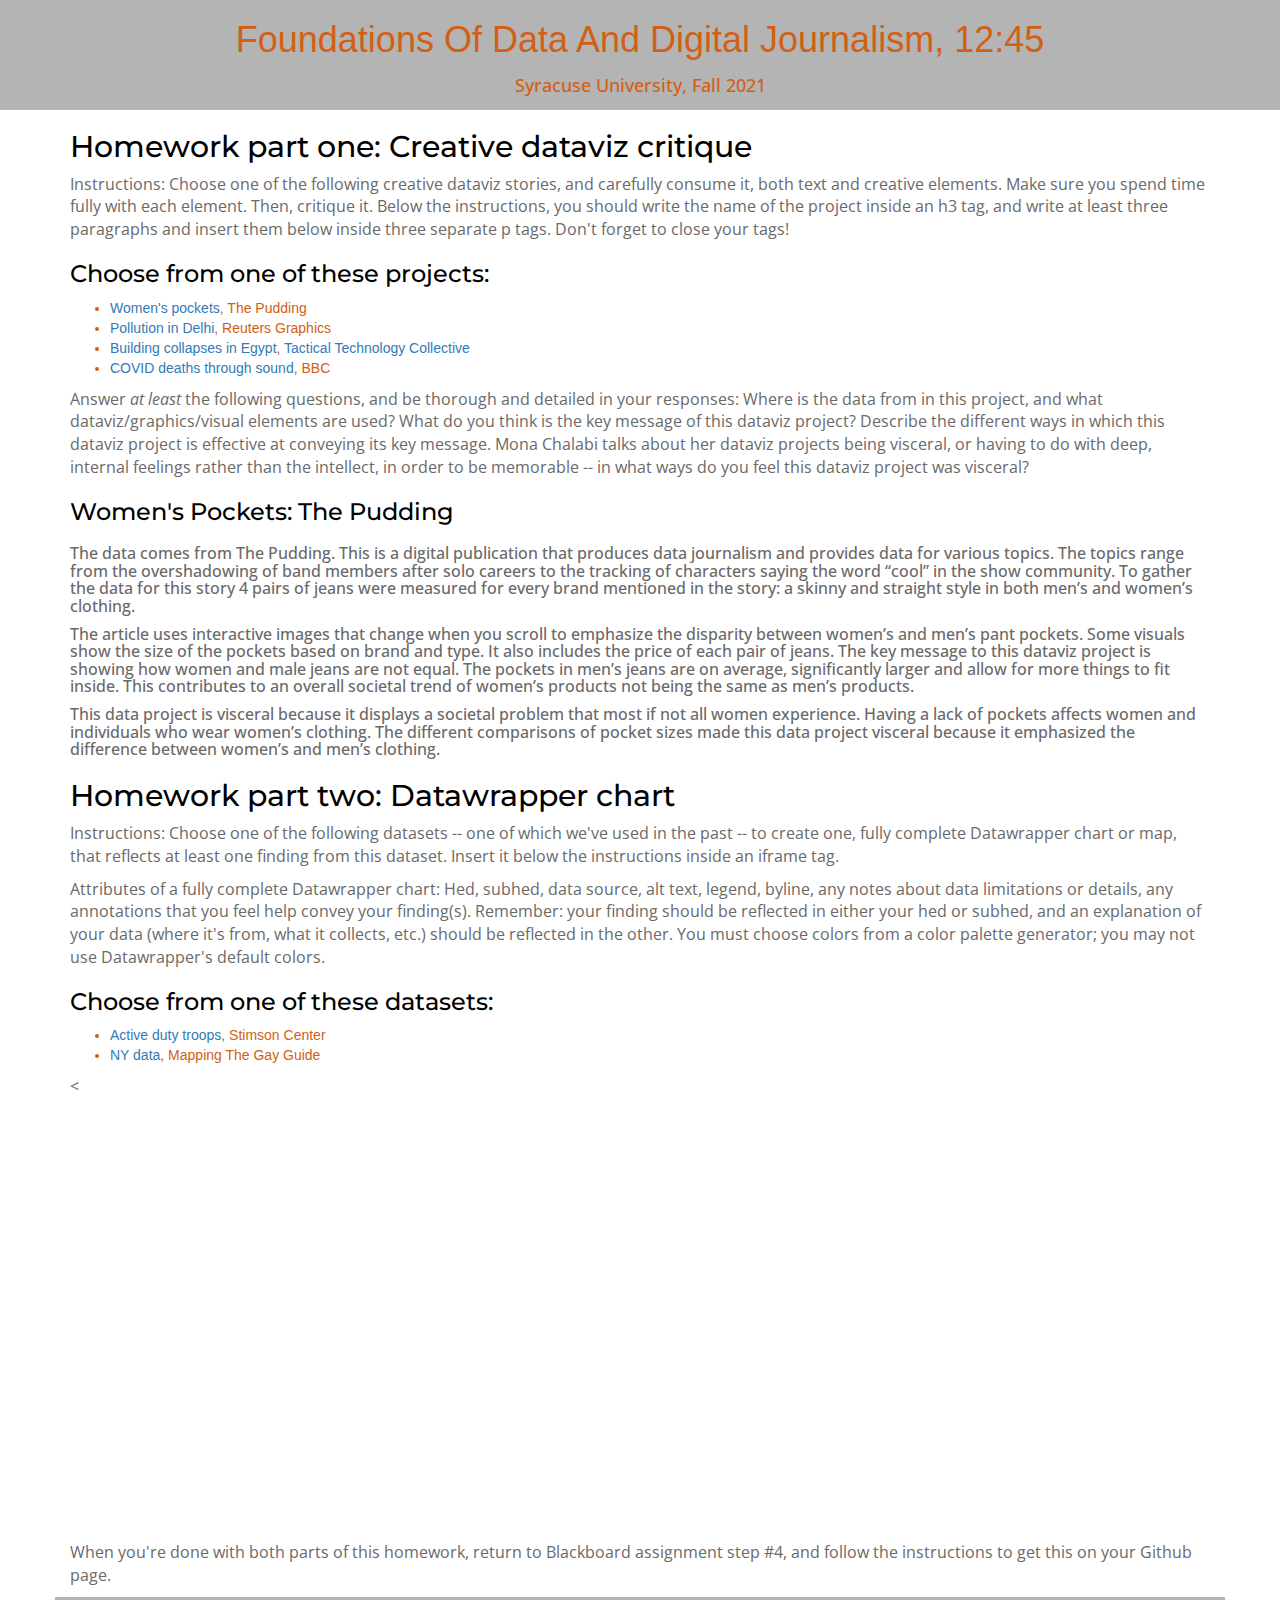
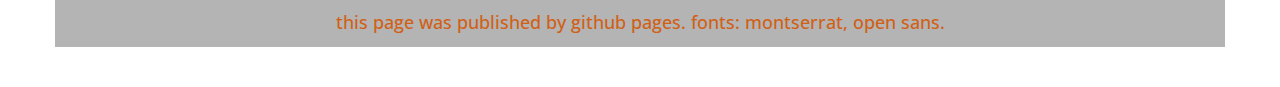
<file: index.html>
<!-- This is an html page for the 3:45 section of JNL221.
This page will be used at times for explaining homework instructions
or displaying student work. -->

<!DOCTYPE html>
<html>
<head>
	<meta charset="utf-8">
	<title>Foundations Of Data And Digital Journalism</title>
	<link href='https://fonts.googleapis.com/css?family=Open+Sans:300italic,400italic,600italic,400,300,600,700&subset=latin,latin-ext' rel='stylesheet' type='text/css'>
	<link href='https://fonts.googleapis.com/css?family=Montserrat:400,700' rel='stylesheet' type='text/css'>
	<link href="https://netdna.bootstrapcdn.com/bootstrap/3.0.3/css/bootstrap.min.css" rel="stylesheet">
	<link type="text/css" rel="stylesheet" href="index.css" />
</head>

<!-- DO NOT EDIT ANYTHING IN THE HEAD TAG ^ -->

<body>
	
	<!-- Intro row -->
	<div id="intro" class="col-sm-12">
		<h1> Foundations Of Data And Digital Journalism, 12:45</h1>
		<h4> Syracuse University, Fall 2021</h4>
	</div>

	<div class="container content">
		<h2>Homework part one: Creative dataviz critique</h2>

		<p>Instructions: Choose one of the following creative dataviz stories, and carefully consume it, both text and creative elements. Make sure you spend time fully with each element. Then, critique it. Below the instructions, you should write the name of the project inside an h3 tag, and write at least three paragraphs and insert them below inside three separate p tags. Don't forget to close your tags!</p>
		<h3>Choose from one of these projects: </h3>
		<ul>
			<li><a href="https://pudding.cool/2018/08/pockets/" target="_blank">Women's pockets</a>, The Pudding</li>
			<li><a href="https://graphics.reuters.com/INDIA-POLLUTION/01008173281/index.html" target="_blank">Pollution in Delhi</a>, Reuters Graphics</li>
			<li><a href="https://egyptbuildingcollapses.org/#" target="_blank">Building collapses in Egypt</a>, <a href="https://alternative-narratives-vis-archive.com/case_studies/egypt-building-collapses" target="_blank">Tactical Technology Collective</a></li>
			<li><a href="https://www.bbc.co.uk/news/resources/idt-7464500a-6368-4029-aa41-ab94e0ee09fb" target="_blank">COVID deaths through sound</a>, BBC</li>
		</ul>
		<p>Answer <i>at least</i> the following questions, and be thorough and detailed in your responses: Where is the data from in this project, and what dataviz/graphics/visual elements are used? What do you think is the key message of this dataviz project? Describe the different ways in which this dataviz project is effective at conveying its key message. Mona Chalabi talks about her dataviz projects being visceral, or having to do with deep, internal feelings rather than the intellect, in order to be memorable -- in what ways do you feel this dataviz project was visceral?</p>

		<!-- Insert your h3 and p tags, with your text inside, here: --> <h3> Women's Pockets: The Pudding <h3/> 
			<p> The data comes from The Pudding. This is a digital publication that produces data journalism and provides data for various topics. The topics range from the overshadowing of band members after solo careers to the tracking of characters saying the word “cool” in the show community. To gather the data for this story 4 pairs of jeans were measured for every brand mentioned in the story: a skinny and straight style in both men’s and women’s clothing.</p>
				
				<p>The article uses interactive images that change when you scroll to emphasize the disparity between women’s and men’s pant pockets. Some visuals show the size of the pockets based on brand and type. It also includes the price of each pair of jeans. The key message to this dataviz project is showing how women and male jeans are not equal. The pockets in men’s jeans are on average, significantly larger and allow for more things to fit inside. This contributes to an overall societal trend of women’s products not being the same as men’s products.</p>
				
				<p>This data project is visceral because it displays a societal problem that 
				most if not all women experience. Having a lack of pockets affects women and individuals who wear women’s clothing. The different comparisons of pocket sizes made this data project visceral because it emphasized the difference between women’s and men’s clothing.</p>




		<h2>Homework part two: Datawrapper chart</h2>

		<p>Instructions: Choose one of the following datasets -- one of which we've used in the past -- to create one, fully complete Datawrapper chart or map, that reflects at least one finding from this dataset. Insert it below the instructions inside an iframe tag.</p>
		<p>Attributes of a fully complete Datawrapper chart: Hed, subhed, data source, alt text, legend, byline, any notes about data limitations or details, any annotations that you feel help convey your finding(s). Remember: your finding should be reflected in either your hed or subhed, and an explanation of your data (where it's from, what it collects, etc.) should be reflected in the other. You must choose colors from a color palette generator; you may not use Datawrapper's default colors.</p>
		<h3>Choose from one of these datasets:</h3>
		<ul>
			<li><a href="https://docs.google.com/spreadsheets/d/1kAtkOoa15IdWrdgNc-3rSP6in--SX8m-/edit?rtpof=true" target="_blank">Active duty troops</a>, Stimson Center</li>
			<li><a href="https://docs.google.com/spreadsheets/d/1RZ235-x4KYuyA7xQX-flOP-N5uvweIMh9qPh4FN2fLo/edit#gid=0" target="_blank">NY data</a>, Mapping The Gay Guide</li>
		</ul>

		<!-- Insert your iframe tag, with your embed code inside, here: --> <p> <<iframe title="US Active-duty Troops worldwide from 1991 to 2020" aria-label="Map" id="datawrapper-chart-uw8Js" src="https://datawrapper.dwcdn.net/uw8Js/1/" scrolling="no" frameborder="0" style="width: 0; min-width: 100% !important; border: none;" height="427"></iframe><script type="text/javascript">!function(){"use strict";window.addEventListener("message",(function(e){if(void 0!==e.data["datawrapper-height"]){var t=document.querySelectorAll("iframe");for(var a in e.data["datawrapper-height"])for(var r=0;r<t.length;r++){if(t[r].contentWindow===e.source)t[r].style.height=e.data["datawrapper-height"][a]+"px"}}}))}();
</script> </p>

  
  		
  		<p>When you're done with both parts of this homework, return to Blackboard assignment step #4, and follow the instructions to get this on your Github page.</p>


  	<!-- About Row -->
	<div class="row">
		<div id="end" class="col-sm-12">
			<h4>this page was published by github pages. fonts: montserrat, open sans.</h4>
		</div>
	</div>

</body>
</html>
</file>
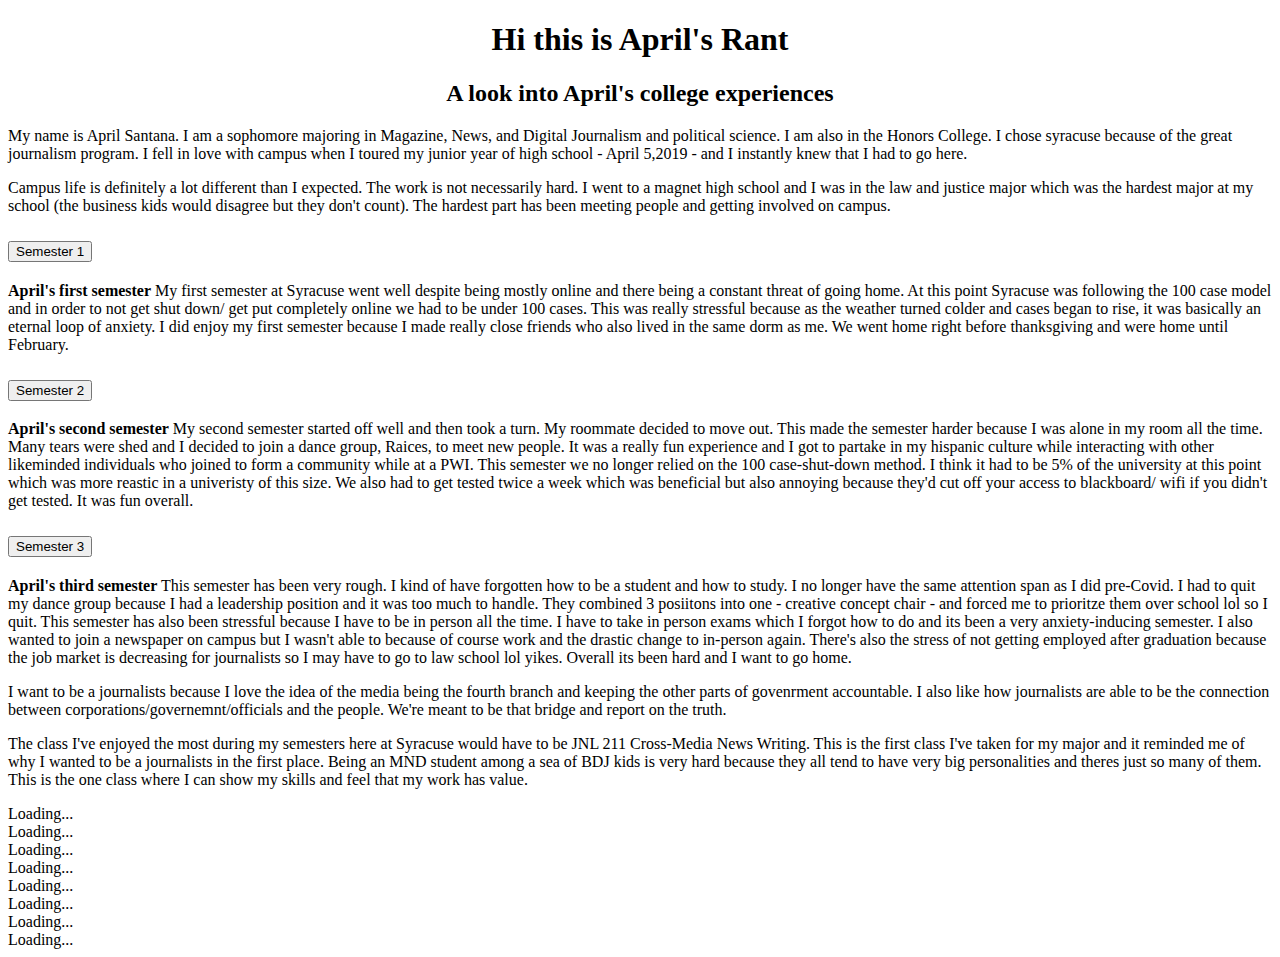
<file: practice.html>
<!DOCTYPE html>
<html>
    <head>
        <meta charset="utf-8">
        <!-- <meta name="viewport" content="width=device-width, initial-scale=1"> -->
        <title>Grids!</title>
        <!-- Bootstrap CDNs -->
        <!-- CSS only -->
        <link href="https://cdn.jsdelivr.net/npm/bootstrap@5.1.3/dist/css/bootstrap.min.css" rel="stylesheet" integrity="sha384-1BmE4kWBq78iYhFldvKuhfTAU6auU8tT94WrHftjDbrCEXSU1oBoqyl2QvZ6jIW3" crossorigin="anonymous">
        <!-- JavaScript Bundle with Popper -->
        <script src="https://cdn.jsdelivr.net/npm/bootstrap@5.1.3/dist/js/bootstrap.bundle.min.js" integrity="sha384-ka7Sk0Gln4gmtz2MlQnikT1wXgYsOg+OMhuP+IlRH9sENBO0LRn5q+8nbTov4+1p" crossorigin="anonymous"></script>

        <!-- Add a link tag to connect 'practice.css' to this HTML file. -->
        
    </head>
    
    <body>

        <div class="container-fluid">
            <div class="row">
                <h1><center>Hi this is April's Rant </center></h1> 
                <h2><center>A look into April's college experiences</center> </h2>

                <div class="col-md-6">
                    <p> My name is April Santana. I am a sophomore majoring in Magazine, News, and Digital Journalism and political science. I am also in the Honors College. I chose syracuse because of the great journalism program. I fell in love with campus when I toured my junior year of high school - April 5,2019 - and I instantly knew that I had to go here.</p>
                </div>
                <div class="col-md-6">
                    <p>Campus life is definitely a lot different than I expected. The work is not necessarily hard. I went to a magnet high school and I was in the law and justice major which was the hardest major at my school (the business kids would disagree but they don't count). The hardest part has been meeting people and getting involved on campus. </p>
                </div>
            </div>

        </div>

        <div class="container-fluid">
            <!-- Here, add at least one row of content, with columns. You may use lorem ipsum text. https://tinyurl.com/jnl221-bootstrap -->
        <div class="accordion" id="accordionPanelsStayOpenExample">
  <div class="accordion-item">
    <h2 class="accordion-header" id="panelsStayOpen-headingOne">
      <button class="accordion-button" type="button" data-bs-toggle="collapse" data-bs-target="#panelsStayOpen-collapseOne" aria-expanded="true" aria-controls="panelsStayOpen-collapseOne">
        Semester 1
      </button>
    </h2>
    <div id="panelsStayOpen-collapseOne" class="accordion-collapse collapse show" aria-labelledby="panelsStayOpen-headingOne">
      <div class="accordion-body">
        <strong>April's first semester</strong> My first semester at Syracuse went well despite being mostly online and there being a constant threat of going home. At this point Syracuse was following the 100 case model and in order to not get shut down/ get put completely online we had to be under 100 cases. This was really stressful because as the weather turned colder and cases began to rise, it was basically an eternal loop of anxiety. I did enjoy my first semester because I made really close friends who also lived in the same dorm as me. We went home right before thanksgiving and were home until February.
      </div>
    </div>
  </div>
  <div class="accordion-item">
    <h2 class="accordion-header" id="panelsStayOpen-headingTwo">
      <button class="accordion-button collapsed" type="button" data-bs-toggle="collapse" data-bs-target="#panelsStayOpen-collapseTwo" aria-expanded="false" aria-controls="panelsStayOpen-collapseTwo">
        Semester 2
      </button>
    </h2>
    <div id="panelsStayOpen-collapseTwo" class="accordion-collapse collapse" aria-labelledby="panelsStayOpen-headingTwo">
      <div class="accordion-body">
        <strong>April's second semester</strong> My second semester started off well and then took a turn. My roommate decided to move out. This made the semester harder because I was alone in my room all the time. Many tears were shed and I decided to join a dance group, Raices, to meet new people. It was a really fun experience and I got to partake in my hispanic culture while interacting with other likeminded individuals who joined to form a community while at a PWI. This semester we no longer relied on the 100 case-shut-down method. I think it had to be 5% of the university at this point which was more reastic in a univeristy of this size. We also had to get tested twice a week which was beneficial but also annoying because they'd cut off your access to blackboard/ wifi if you didn't get tested. It was fun overall.
      </div>
    </div>
  </div>
  <div class="accordion-item">
    <h2 class="accordion-header" id="panelsStayOpen-headingThree">
      <button class="accordion-button collapsed" type="button" data-bs-toggle="collapse" data-bs-target="#panelsStayOpen-collapseThree" aria-expanded="false" aria-controls="panelsStayOpen-collapseThree">
        Semester 3
      </button>
    </h2>
    <div id="panelsStayOpen-collapseThree" class="accordion-collapse collapse" aria-labelledby="panelsStayOpen-headingThree">
      <div class="accordion-body">
        <strong>April's third semester</strong> This semester has been very rough. I kind of have forgotten how to be a student and how to study. I no longer have the same attention span as I did pre-Covid. I had to quit my dance group because I had a leadership position and it was too much to handle. They combined 3 posiitons into one - creative concept chair - and forced me to prioritze them over school lol so I quit. This semester has also been stressful because I have to be in person all the time. I have to take in person exams which I forgot how to do and its been a very anxiety-inducing semester. I also wanted to join a newspaper on campus but I wasn't able to because of course work and the drastic change to in-person again. There's also the stress of not getting employed after graduation because the job market is decreasing for journalists so I may have to go to law school lol yikes. Overall its been hard and I want to go home.
      </div>
    </div>
  </div>
</div>
        </div>
               
               <div class="row">
                <div class="col-md-5">
                    <p> I want to be a journalists because I love the idea of the media being the fourth branch and keeping the other parts of govenrment accountable. I also like how journalists are able to be the connection between corporations/governemnt/officials and the people. We're meant to be that bridge and report on the truth.</p>
                </div>
                <div class="col-md-7">
                    <p>The class I've enjoyed the most during my semesters here at Syracuse would have to be JNL 211 Cross-Media News Writing. This is the first class I've taken for my major and it reminded me of why I wanted to be a journalists in the first place. Being an MND student among a sea of BDJ kids is very hard because they all tend to have very big personalities and theres just so many of them. This is the one class where I can show my skills and feel that my work has value.</p>
                </div>
            </div>

        <div class="spinner-grow text-primary" role="status">
  <span class="visually-hidden">Loading...</span>
</div>
<div class="spinner-grow text-secondary" role="status">
  <span class="visually-hidden">Loading...</span>
</div>
<div class="spinner-grow text-success" role="status">
  <span class="visually-hidden">Loading...</span>
</div>
<div class="spinner-grow text-danger" role="status">
  <span class="visually-hidden">Loading...</span>
</div>
<div class="spinner-grow text-warning" role="status">
  <span class="visually-hidden">Loading...</span>
</div>
<div class="spinner-grow text-info" role="status">
  <span class="visually-hidden">Loading...</span>
</div>
<div class="spinner-grow text-light" role="status">
  <span class="visually-hidden">Loading...</span>
</div>
<div class="spinner-grow text-dark" role="status">
  <span class="visually-hidden">Loading...</span>
</div>


        <!-- You must also include at least two other Bootstrap components on this page: https://tinyurl.com/jnl221-bootcomps. -->

        <!-- Drag 'practice.html' to a Chrome tab to see your additions. -->
    </body>
</html>
</file>
<file: index.css>
<style>
	h1 {
		font-family: 'Montserrat', serif;
	}
	h2 {
		font-family: 'Montserrat', serif;
		color: black;
	}
	h3 {
		font-family: 'Montserrat', serif;
		/*font-weight: bold;*/
		color: black;
	}
	h4 {
		font-family: 'Open Sans', serif;
		line-height: 30px;
	}
	p.subhed {
		color: #696969;
    	font-style: italic;
    	font-size: 18px;
    	font-family: 'Open Sans', serif;
	}
	p.byline {
		color: black;
		font-weight: bold;
		font-family: 'Open Sans', serif;
		font-size: 16px;
		margin-bottom: 30px;
	}
	p {
		color: #696969;
		font-size: 16px;
		font-family: 'Open Sans', serif;
	}
	#intro {
		background-color: #b4b4b4;
		color: #D16014;
		text-align: center;
		margin-bottom: 20px;

	}
	.content {
		background-color: white;
		border-top: 2px solid black;
		margin-bottom: 40px;
		color: #D16014;
	}
	#end {
		background-color: #b4b4b4;
		color: #D16014;
		text-align:	center;
		/*margin-bottom: 50px;*/
	}

</style>
</file>
